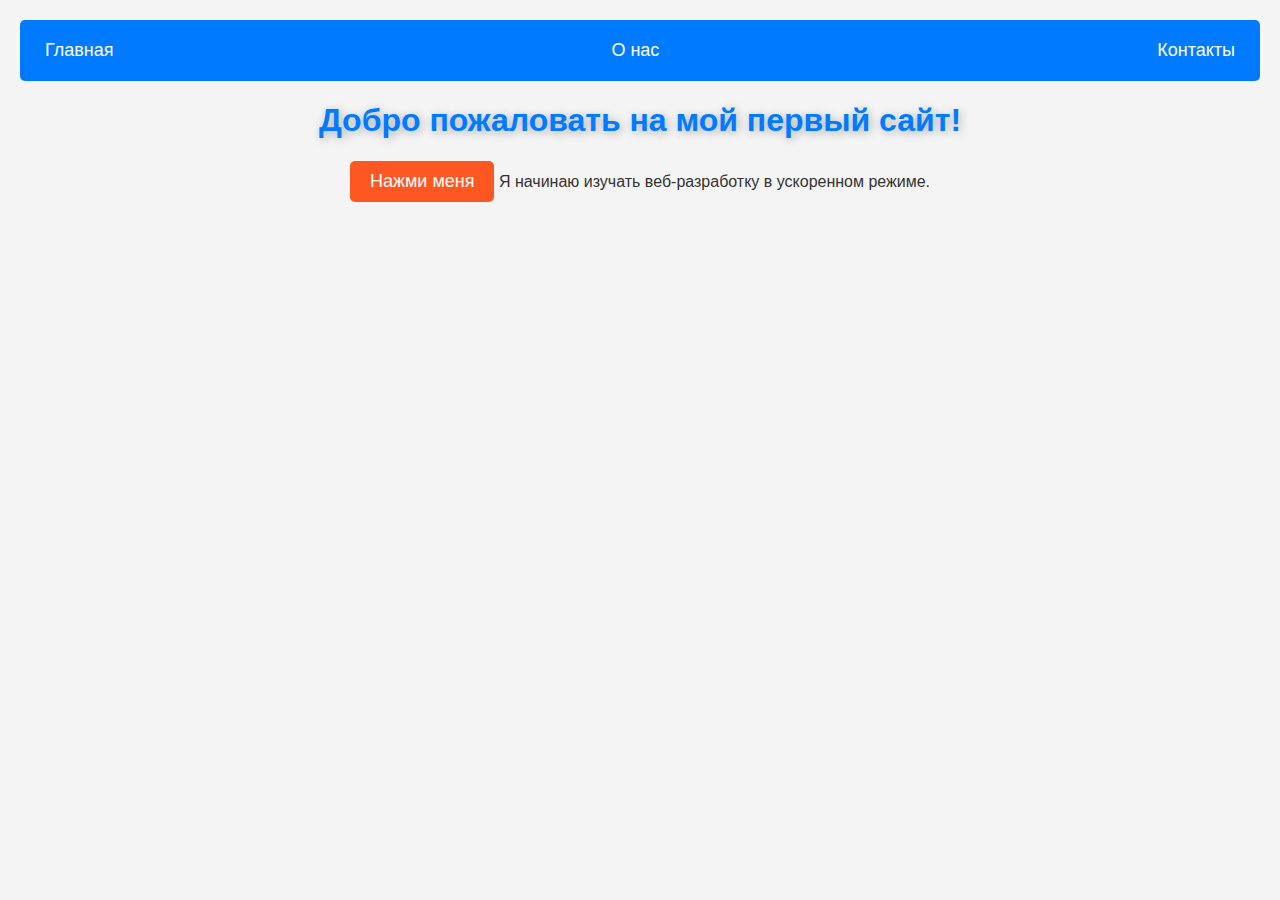
<file: index.html>
<!DOCTYPE html>
<html lang="en">
<head>
    <link href="https://fonts.googleapis.com/css2?family=Poppins:wght@300;400;600&display=swap" rel="stylesheet">
    <link rel="stylesheet" href="style.css">
    <meta charset="UTF-8">
    <meta name="viewport" content="width=device-width, initial-scale=1.0">
    <title>Мой первый сайт</title>
</head>
<body>  
    <div class="flex-container">
        <a href="#">Главная</a>
        <a href="#">О нас</a>
        <a href="#">Контакты</a>
    </div>    
    <h1>Добро пожаловать на мой первый сайт!</h1>
    <p>
    <button class="cta-button">Нажми меня</button>
    Я начинаю изучать веб-разработку в ускоренном режиме.
</p>
</body>
</html>
</file>
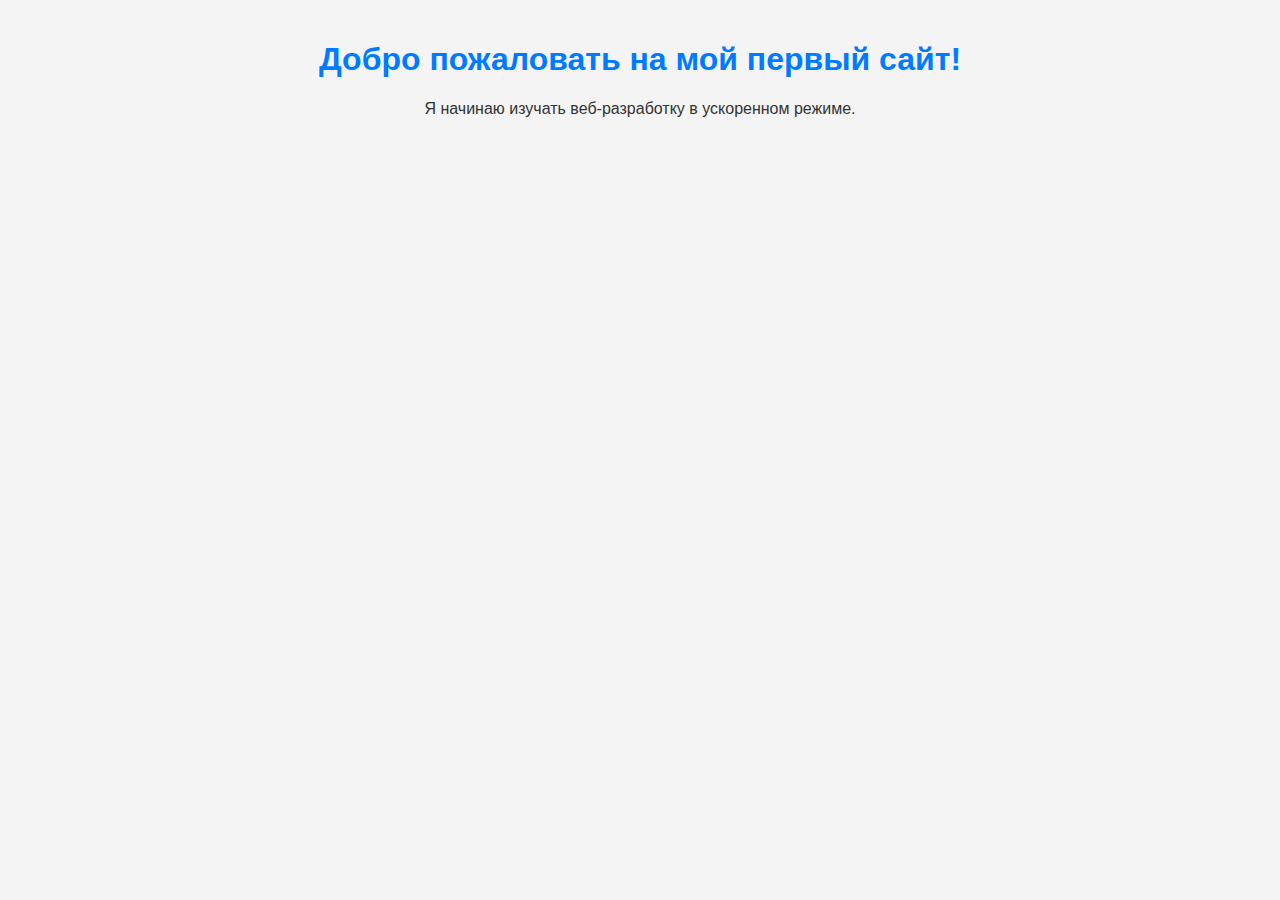
<file: DAY1/index.html>
<!DOCTYPE html>
<html lang="en">
<head>
    <link rel="stylesheet" href="style.css">
    <meta charset="UTF-8">
    <meta name="viewport" content="width=device-width, initial-scale=1.0">
    <title>Мой первый сайт</title>
</head>
<body>
    <h1>Добро пожаловать на мой первый сайт!</h1>
    <p>Я начинаю изучать веб-разработку в ускоренном режиме.</p>
</body>
</html>
</file>
<file: style.css>
/* Общие стили для всей страницы */
body {
    font-family: Arial, sans-serif; /* Шрифт текста */
    background-color: #f4f4f4; /* Цвет фона */
    color: #333; /* Цвет текста */
    text-align: center; /* Центрирование текста */
    margin: 0;
    padding: 20px;
}

/* Стили для заголовка h1 */
h1 {
    color: #007bff; /* Синий цвет заголовка */
}

/* Стили для списка */
ul {
    list-style-type: none; /* Убираем маркеры списка */
    padding: 0;
}

/* Располагаем элементы списка горизонтально */
ul li {
    display: inline;
    margin: 10px;
}

/* Стили для формы */
form {
    background: white;
    padding: 20px;
    display: inline-block;
    border-radius: 5px;
    box-shadow: 2px 2px 10px rgba(0, 0, 0, 0.1);
}
/* Адаптивность для мобильных устройств */
@media (max-width: 600px) {
    body {body 
        font-family: 'Poppins', sans-serif;
    
    
        background-color: #ddd; /* Меняем фон на серый */
    }

    h1 {
        font-size: 24px; /* Делаем заголовок меньше */
    }

    p {
        font-size: 14px; /* Уменьшаем текст */
    }

    form {
        width: 100%; /* Форма на всю ширину */
        padding: 10px;
    }
}
/* Делаем контейнер flex */
.flex-container {
    display: flex; /* Включаем Flexbox */
    justify-content: space-between; /* Распределяем элементы */
    align-items: center; /* Выравниваем по центру */
    background-color: #007bff; /* Синий фон */
    padding: 10px;
    border-radius: 5px;
}

/* Стили для пунктов меню */
.flex-container a {
    color: white;
    text-decoration: none;
    padding: 10px 15px;
    font-size: 18px;
}

/* Анимация при наведении */
.flex-container a:hover {
    background-color: rgba(255, 255, 255, 0.3);
    border-radius: 5px;
}
/* Стили для кнопки */
.cta-button {
    background-color: #ff5722;
    color: white;
    padding: 10px 20px;
    font-size: 18px;
    border: none;
    border-radius: 5px;
    cursor: pointer;
    transition: 0.3s;
}

/* Эффект при наведении */
.cta-button:hover {
    background-color: #e64a19;
    transform: scale(1.05);
}
h1 {
    text-shadow: 2px 2px 10px rgba(0, 0, 0, 0.3);
}
html {
    scroll-behavior: smooth;
}
</file>
<file: DAY1/style.css>
/* Общие стили для всей страницы */
body {
    font-family: Arial, sans-serif; /* Шрифт текста */
    background-color: #f4f4f4; /* Цвет фона */
    color: #333; /* Цвет текста */
    text-align: center; /* Центрирование текста */
    margin: 0;
    padding: 20px;
}

/* Стили для заголовка h1 */
h1 {
    color: #007bff; /* Синий цвет заголовка */
}

/* Стили для списка */
ul {
    list-style-type: none; /* Убираем маркеры списка */
    padding: 0;
}

/* Располагаем элементы списка горизонтально */
ul li {
    display: inline;
    margin: 10px;
}

/* Стили для формы */
form {
    background: white;
    padding: 20px;
    display: inline-block;
    border-radius: 5px;
    box-shadow: 2px 2px 10px rgba(0, 0, 0, 0.1);
}
/* Адаптивность для мобильных устройств */
@media (max-width: 600px) {
    body {
        background-color: #ddd; /* Меняем фон на серый */
    }

    h1 {
        font-size: 24px; /* Делаем заголовок меньше */
    }

    p {
        font-size: 14px; /* Уменьшаем текст */
    }

    form {
        width: 100%; /* Форма на всю ширину */
        padding: 10px;
    }
}
</file>
